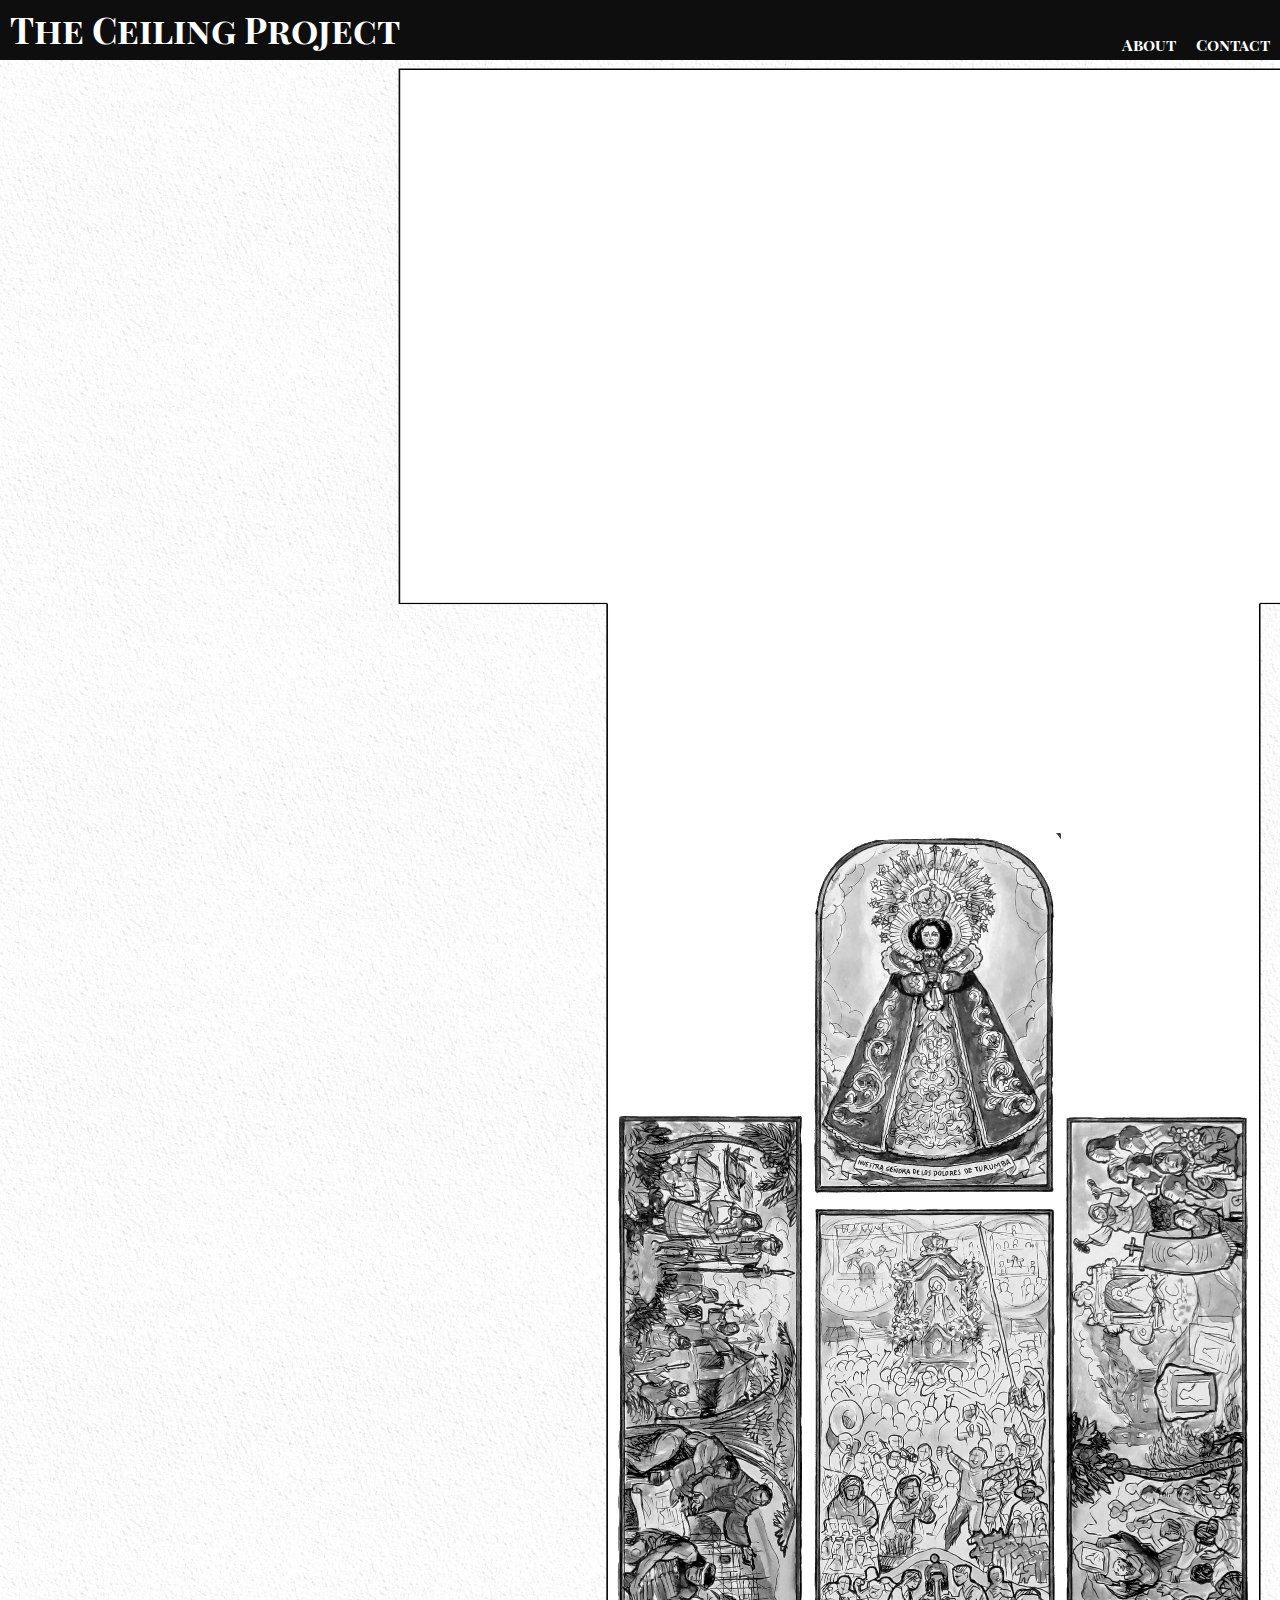
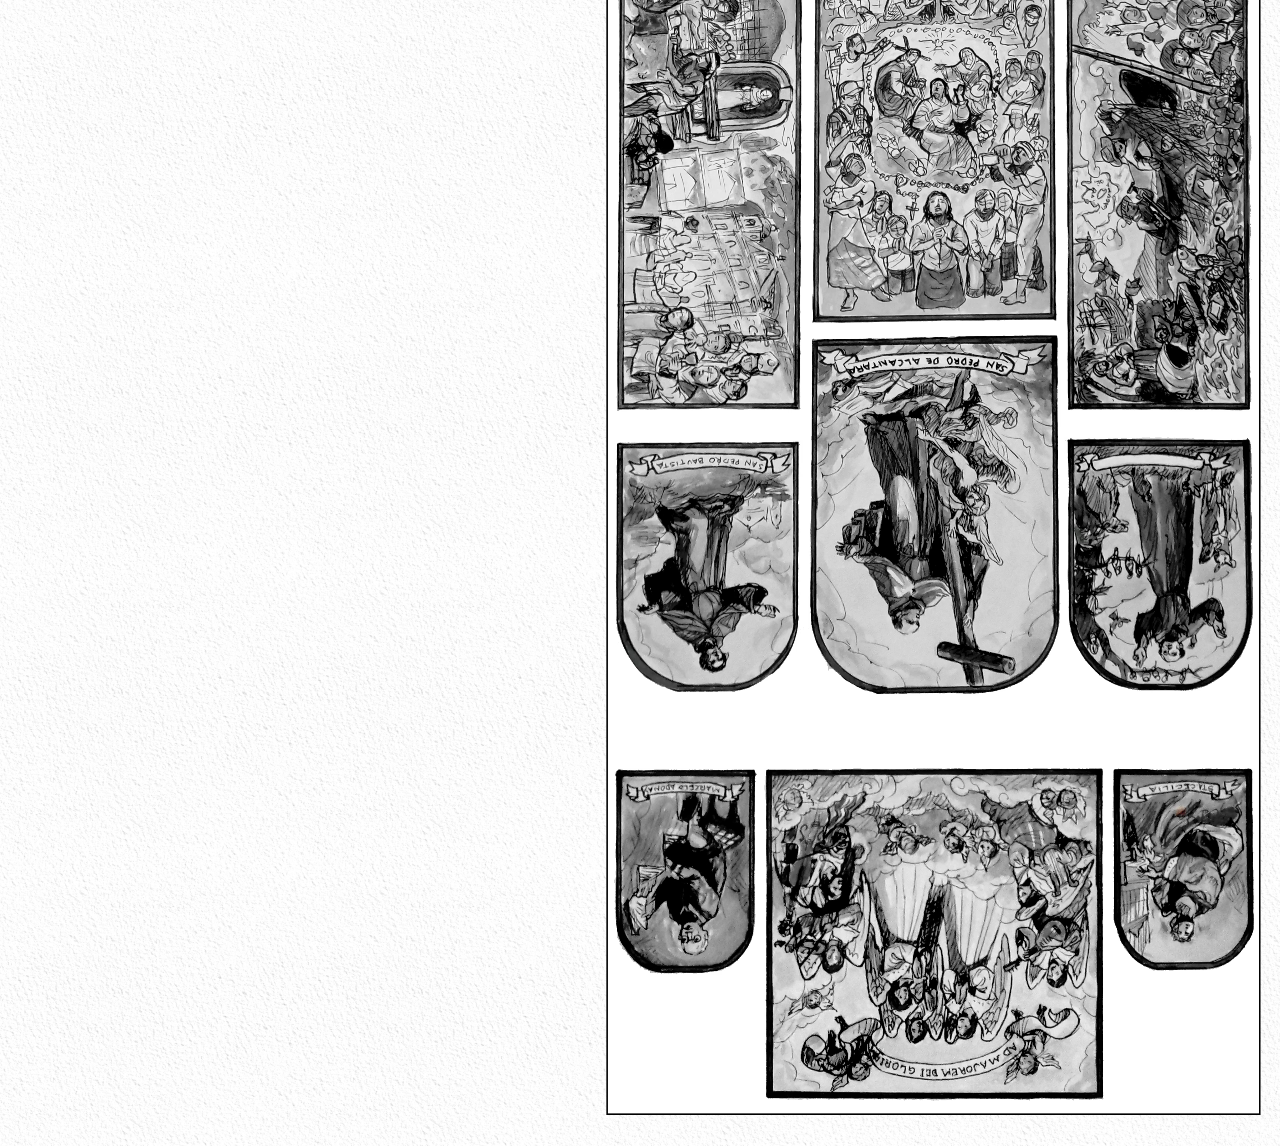
<file: index.html>
<!DOCTYPE html>

<html>
  <head>
    <meta charset="utf-8">
    <meta http-equiv="X-UA-Compatible" content="IE=edge">
    <title></title>
    <meta name="description" content="">
    <meta name="viewport" content="width=device-width,height=device-height">
    <link rel="stylesheet" href="style.css">
    <script src="https://cdnjs.cloudflare.com/ajax/libs/gsap/3.9.1/gsap.min.js"></script>
    <script src="script.js" defer></script>
  </head>
  <body>
    <!-- <div style="position:fixed;justify-content:center;">
      <video id="player" 
      style="opacity:0.5;display:flex;position:fixed;justify-content:center;height:120vh;z-index: 2;"
      src="images/VID_20211209_145626_6.webm" loop muted autoplay playsinline></video>
    </div> -->
    

    <video id="transitionIn" 
    style="opacity:1;display:flex;position:fixed;justify-content:center;z-index: 7;
    height: 100%; width: 100%; object-fit: cover;
    pointer-events:none;"
    
    src="images/Smoke in.webm" muted playsinline></video>

    <!-- <video id="transitionOut" 
    style="opacity:1;display:flex;position:fixed;justify-content:center;z-index: 7;
    height: 100%; width: 100%; object-fit: cover;
    pointer-events:none;"
    src="images/Smoke out.webm" autoplay muted playsinline></video> -->

    <!-- <video
    style="opacity:1;display:flex;position:fixed;justify-content:center;z-index: 0;
    height: 100%; width: 100%; object-fit: cover;
    pointer-events:none;"
    src="images/Smokes.webm" loop autoplay muted playsinline></video> -->

    <div id="root">

    <div class="header">
      <h1 style="display:flex; flex-direction: row; position:absolute;z-index: 2;font-size: 4vh;">
        The Ceiling Project
      </h1>
      <div style="display:flex; flex-direction: row-reverse; gap:20px; right: 30px; bottom: 5px; position:absolute;">
        <h4>Contact</h4>
        <h4>About</h4>
      </div>
    </div>

    <div style="position:fixed;left:30px;top:45%;z-index: 1;width: 40%;">
      <h1 id="paintingName" class="paintingDescription">Painting name</h1>
      <p class="paintingDescription" style="width: 70%; white-space: normal;">Lorem ipsum is placeholder text commonly used in the graphic, print, 
        and publishing industries for previewing layouts and visual mockups.</p>
    </div>

    <br><br>

    <div class="parentKisame">
      <!-- <img src="images/Clean Plate v4.png" style="height:300vh;filter: grayscale(100%);"> -->
      <img src="images/Clean Plate Outline White.png" style="height:300vh;">

      <video id="turumba" 
      src="images/Turumba.mp4" 
      class="painting"
      style="
      top:87.85vh;
      left:47.5vh;
      opacity: 1;
      height: 40.2vh;
      "
      onmouseover="onHoverVideo(this,'Image of Nuestra Señora de los Dolores de Turumba')" onmouseout="onMouseLeave(this)" 
      onmousedown="onMouseClick(this, 'Turumba')"
      muted playsinline></video>

      <video id="procession" 
      src="images/Procession.mp4" 
      class="painting"
      style="
      top:129.5vh;
      left:47.5vh;
      opacity: 1;
      height: 79.4vh;
      "
      onmouseover="onHoverVideo(this,'Turumba Feast and Miracles')" onmouseout="onMouseLeave(this)"
      muted playsinline></video>

      <video id="SPA" 
      src="images/SPA.mp4" 
      class="painting"
      style="
      top:210.3vh;
      left:47.1vh;
      opacity: 1;
      height: 40.2vh;
      "
      onmouseover="onHoverVideo(this,'Image of San Pedro de Alcantara')" onmouseout="onMouseLeave(this)"
      muted playsinline></video>

      <video id="History_SPAP" 
      src="images/History_SPAP.mp4" 
      class="painting"
      style="
      top:119vh;
      left:25.5vh;
      opacity: 1;
      height: 100vh;
      "
      onmouseover="onHoverVideo(this,'Image of San Pedro de Alcantara')" onmouseout="onMouseLeave(this)"
      muted playsinline></video>

      <video id="History_SPAP" 
      src="images/History_SPAP.mp4" 
      class="painting"
      style="
      top:119vh;
      left:25.5vh;
      opacity: 1;
      height: 100vh;
      "
      onmouseover="onHoverVideo(this,'Image of San Pedro de Alcantara')" onmouseout="onMouseLeave(this)"
      muted playsinline></video>

      <video id="SPB" 
      src="images/SPB.mp4" 
      class="painting"
      style="
      top:222vh;
      left:25.5vh;
      opacity: 1;
      height: 28vh;
      "
      onmouseover="onHoverVideo(this,'Image of San Pedro de Alcantara')" onmouseout="onMouseLeave(this)"
      muted playsinline></video>

      <video id="History_Turumba" 
      src="images/History_Turumba.mp4" 
      class="painting"
      style="
      top:118.9vh;
      left:75.55vh;
      opacity: 1;
      height: 100vh;
      "
      onmouseover="onHoverVideo(this,'Image of San Pedro de Alcantara')" onmouseout="onMouseLeave(this)"
      muted playsinline></video>

      <video id="SFA" 
      src="images/SFA.mp4" 
      class="painting"
      style="
      top:221.7vh;
      left:75.55vh;
      opacity: 1;
      height: 28.5vh;
      "
      onmouseover="onHoverVideo(this,'Image of San Francisco de Asís')" onmouseout="onMouseLeave(this)"
      muted playsinline></video>

      <video id="Adonay" 
      src="images/Adonay.mp4" 
      class="painting"
      style="
      top:258.4vh;
      left:25.45vh;
      opacity: 1;
      height: 23vh;
      "
      onmouseover="onHoverVideo(this,'Image of San Francisco de Asís')" onmouseout="onMouseLeave(this)"
      muted playsinline></video>

      <video id="Cecilia" 
      src="images/Cecilia.mp4" 
      class="painting"
      style="
      top:258.4vh;
      left:80.8vh;
      opacity: 1;
      height: 22.6vh;
      "
      onmouseover="onHoverVideo(this,'Image of San Francisco de Asís')" onmouseout="onMouseLeave(this)"
      muted playsinline></video>

      <video id="Angels" 
      src="images/Angels.mp4" 
      class="painting"
      style="
      top:258.4vh;
      left:42.2vh;
      opacity: 1;
      height: 37vh;
      "
      onmouseover="onHoverVideo(this,'Image of San Francisco de Asís')" onmouseout="onMouseLeave(this)"
      muted playsinline></video>

      

    </div>

    </div>
    
  </body>
</html>
</file>
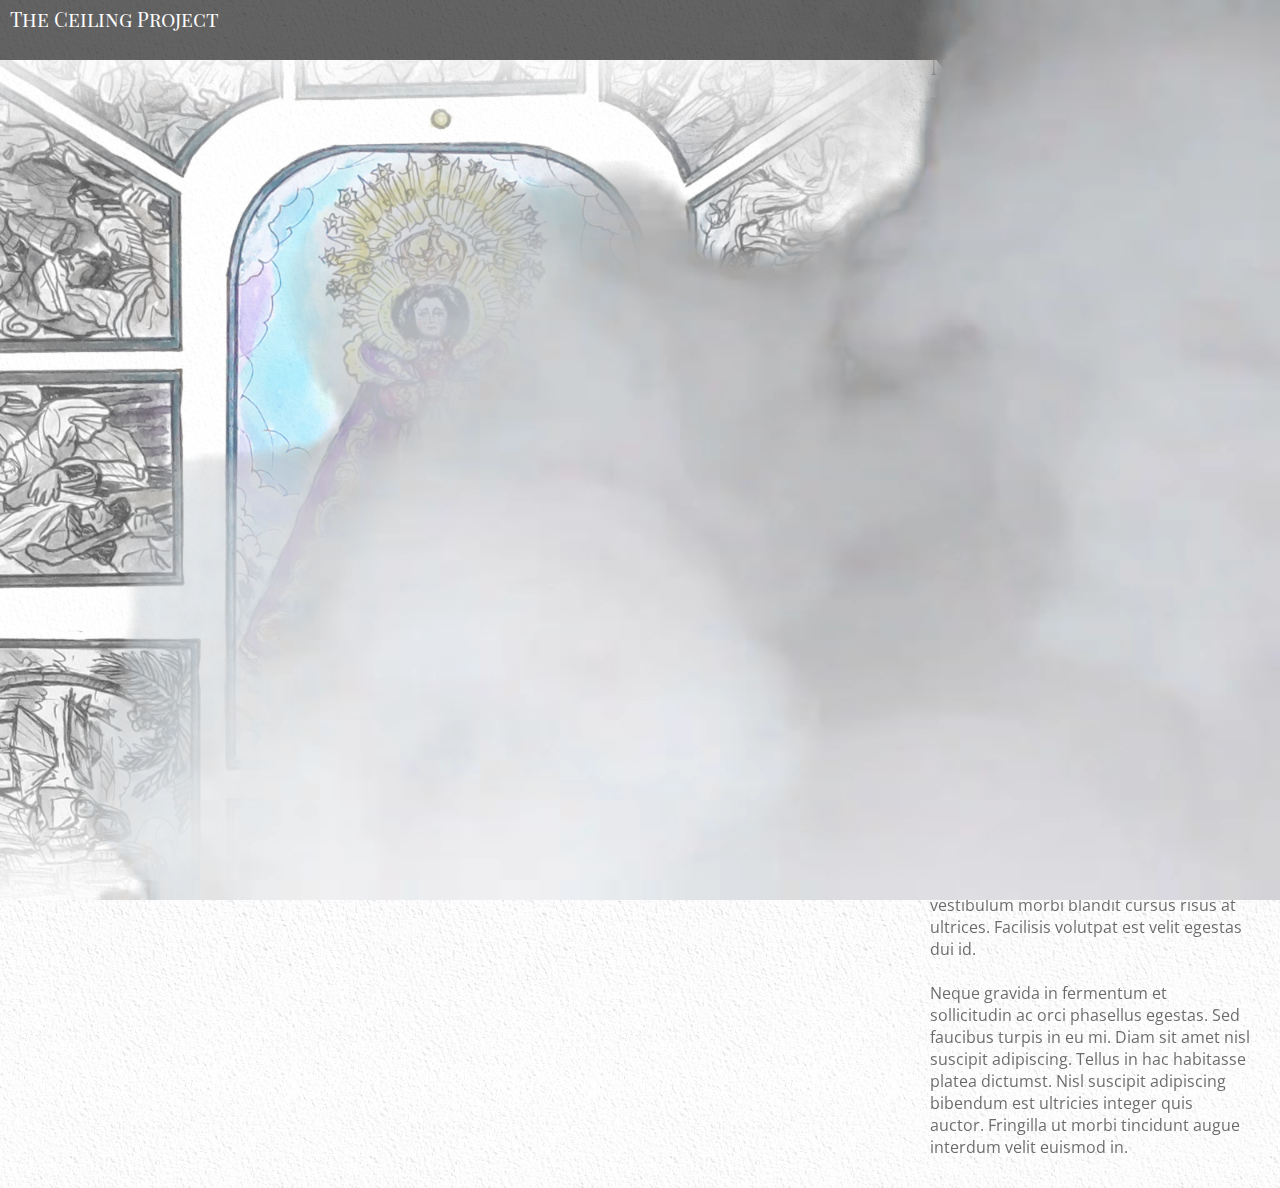
<file: turumba.html>
<!DOCTYPE html>

<html>
  <head>
    <meta charset="utf-8">
    <meta http-equiv="X-UA-Compatible" content="IE=edge">
    <title></title>
    <meta name="description" content="">
    <meta name="viewport" content="width=device-width,height=device-height,initial-scale=1">
    <link rel="stylesheet" href="style.css">
    <script src="https://cdnjs.cloudflare.com/ajax/libs/gsap/3.9.1/gsap.min.js"></script>
    <script src="painting.js" defer></script>
  </head>
  <body>

    <video id="transitionIn" 
    style="opacity:1;display:flex;position:fixed;justify-content:center;z-index: 7;
    height: 100%; width: 100%; object-fit: cover;
    pointer-events:none;"
    
    src="images/Smoke in.webm" muted playsinline></video>

    <video id="transitionOut" 
    style="opacity:1;display:flex;position:fixed;justify-content:center;z-index: 7;
    height: 100%; width: 100%; object-fit: cover;
    pointer-events:none;"
    
    src="images/Smoke out.webm" autoplay muted playsinline></video>

    <div id="root">

    <div class="header">
      <button 
        style="position:relative;z-index: 2;font-size:20px;color:white;"
        onclick="onMouseClick()">
        The Ceiling Project
      </button>
      <div style="display:flex; flex-direction: row-reverse; gap:20px; right: 30px; bottom: 5px; position:absolute;">
        <h4>Contact</h4>
        <h4>About</h4>
      </div>
    </div>

    <div class="writeup" style="display:flex;width:100%;height:100%">
      <img src="images/Focused.jpg" style="height:100vh;position:sticky">
      <div style="display:flex;flex-direction:column;margin:30px;margin-top:40px;">
        <h1>Nuestra Señora de los Dolores de Turumba</h1>
        <br>
        <p>
          Lorem ipsum dolor sit amet, consectetur adipiscing elit, sed do eiusmod tempor incididunt ut labore 
          et dolore magna aliqua. Nulla facilisi cras fermentum odio eu feugiat pretium nibh. Nibh sit amet 
          commodo nulla facilisi. Et odio pellentesque diam volutpat commodo sed egestas egestas. Id nibh tortor 
          id aliquet. Eget felis eget nunc lobortis mattis aliquam faucibus. Tortor aliquam nulla facilisi cras
           fermentum odio eu feugiat. Mi sit amet mauris commodo. Consequat mauris nunc congue nisi vitae 
           suscipit. Ac felis donec et odio pellentesque diam volutpat commodo.

          <br><br>

          Commodo ullamcorper a lacus vestibulum sed. Egestas pretium aenean pharetra magna ac placerat 
          vestibulum. Viverra accumsan in nisl nisi scelerisque. Molestie at elementum eu facilisis sed odio. 
          Arcu dui vivamus arcu felis bibendum ut tristique. Semper auctor neque vitae tempus quam pellentesque
           nec nam. At auctor urna nunc id cursus metus aliquam. Dui faucibus in ornare quam. Accumsan tortor
           posuere ac ut consequat semper viverra. Viverra tellus in hac habitasse platea dictumst vestibulum 
           rhoncus est. Parturient montes nascetur ridiculus mus mauris vitae ultricies leo. Neque aliquam 
           vestibulum morbi blandit cursus risus at ultrices. Facilisis volutpat est velit egestas dui id. 

          <br><br>
          
           Neque gravida in fermentum et sollicitudin ac orci phasellus egestas. Sed faucibus turpis in eu mi. 
           Diam sit amet nisl suscipit adipiscing. Tellus in hac habitasse platea dictumst. Nisl suscipit 
           adipiscing bibendum est ultricies integer quis auctor. Fringilla ut morbi tincidunt augue interdum 
           velit euismod in.
        </p>
      </div>
      
    </div>


    </div>

  </body>
</html>
</file>
<file: style.css>
@import url('https://fonts.googleapis.com/css2?family=Montserrat:wght@500&display=swap');
@import url('https://fonts.googleapis.com/css2?family=Playfair+Display+SC:wght@700&display=swap');
@import url('https://fonts.googleapis.com/css2?family=Open+Sans:wght@400;600&display=swap');

img {
  image-rendering: -moz-crisp-edges; /* Firefox */
  image-rendering: -o-crisp-edges; /* Opera */
  image-rendering: -webkit-optimize-contrast; /* Webkit (non-standard naming) */
  image-rendering: crisp-edges;
  -ms-interpolation-mode: nearest-neighbor; /* IE (non-standard property) */
}

* {
  margin: 0;
  padding: 0;
}

p {
  font-family: 'Open Sans', sans-serif;
}


button {
  background: none;
	color: none;
	border: none;
	padding: 0;
	font: inherit;
	cursor: pointer;
	outline: inherit;
}

body {
  margin: 0;
  padding: 0;
  font-family: 'Playfair Display SC', serif;
  background-color: rgb(255, 255, 255);
  color: rgb(27, 27, 27);
  /* white-space: nowrap; */
  background-image: url('images/papertile2.jpg');
  background-repeat: repeat;
  background-position: center;
  background-size: 300px;
}

.header {
  z-index: 5;
  /* background-image: linear-gradient(to bottom, rgb(173, 173, 173), rgba(255,0,0,0)); */
  background-color: rgb(14, 14, 14);
  color:white;
  position:fixed;
  /* display: flex; */
  gap: 20px;
  padding: 10px;
  padding-top: 5px;
  flex-direction: row;
  align-items: center;
  width:100%;
  height:5vh;
}

.sec {
  width: 100%;
  height: 100%;
  position: relative;
  overflow: hidden;
  display: flex;
  flex-direction: row;
  gap: 10px;
  justify-content: center;
  align-items: center;
}

.parentKisame {
  position: relative;
  right: -30%;
  top: 20%;
  /* flex-direction: row; */
  gap: 10px;
  justify-content: center;
  /* align-items:flex-start; */
}

.parentKisame video {
  position:absolute;
  height: 40.2vh;
  z-index: 3;
  /* top:70.20%;
  left:42.97%;
  opacity: 1;  */
}

/* Animated to sa una
.paintingDescription {
  opacity: 1;
} */
</file>
